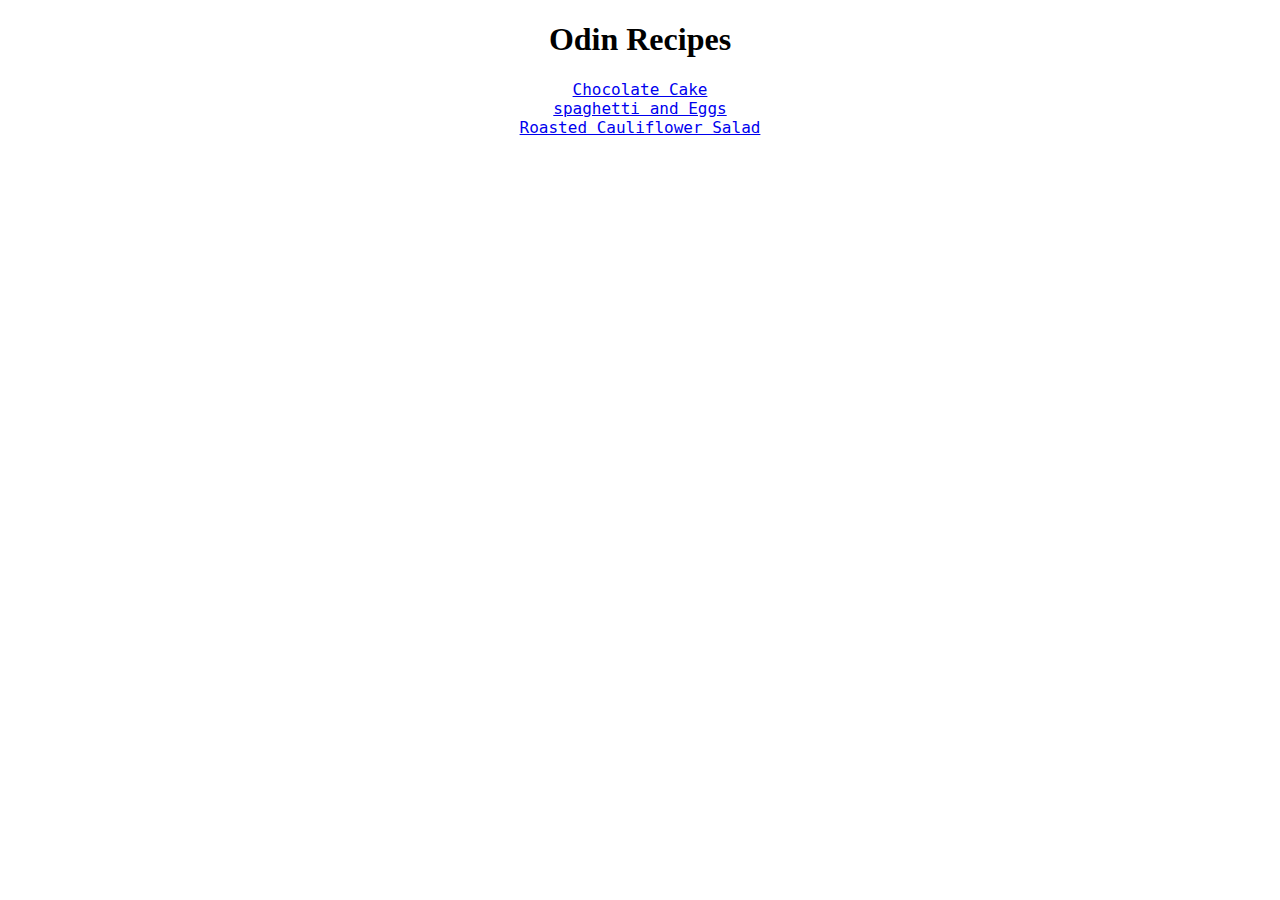
<file: index.html>
<!DOCTYPE html>
<html lang="en">
    <head>
        <meta charset="utf-8">
        <title>
            odin-recipes
        </title>
        <link rel="stylesheet" href="./css/style.css">
    </head>
    <body>
        <h1 class="indexHeading">Odin Recipes</h1>
        <div class="index">
            <ul class="headingul">
                <li><a href="./recipes/chocolate-cake.html" rel="noopener noreferrer" target="_blank">Chocolate Cake</a></li>
                <li><a href="./recipes/spaghetti-and-eggs.html" rel="noopener noreferrer" target="_blank">spaghetti and Eggs</a></li>
                <li><a href="./recipes/roasted-cauliflower-salad.html" rel="noopener noreferrer" target="_blank">Roasted Cauliflower Salad</a></li>
            </ul>
        </div>
    </body>
</html>
</file>
<file: css/style.css>
.recipes {
    background-color: rgba(211, 211, 211, 0.623);
}

.index {
    text-align: center;
    font-family: monospace;
    font-size: large;
}
.headingul {
    list-style-type: none;
    margin: 0;
    padding: 0;
}
h1 {
    text-align: center;
}
p {
    font-family: 'Courier New', Courier, monospace;
    color: darkorange;
    background-color: aquamarine;
    border-radius: 4px;
    padding-left: 10px;
    text-wrap: pretty;
    outline: 2px black solid;
    padding: 16px 8px;
}
img {
    border-radius: 8px;
    width: 400px;
    height: auto;
    border: 1px solid #000000;
    border-radius: 8px;
    display: block;
    margin-left: auto;
    margin-right: auto;
}

.customeul {
    display: inline-block;
    list-style-type: square;
    text-align: left;
    
    
}
.container {
    text-align: center;
    background-color: cadetblue;
    /* margin-left: 200px;
    margin-right: 200px; */
    width:400px;
    margin-left: auto;
    margin-right: auto;
    outline: 2px black solid;
    color:floralwhite
}
h2 {
    text-align: center;
    background-color: antiquewhite;
    margin-left: 297px;
    margin-right: 297px;
    padding: 7px 10px 5px 10px; 
}
ol {
    text-wrap: pretty;
    background-color: bisque;
    font-family: monospace;
}
</file>
